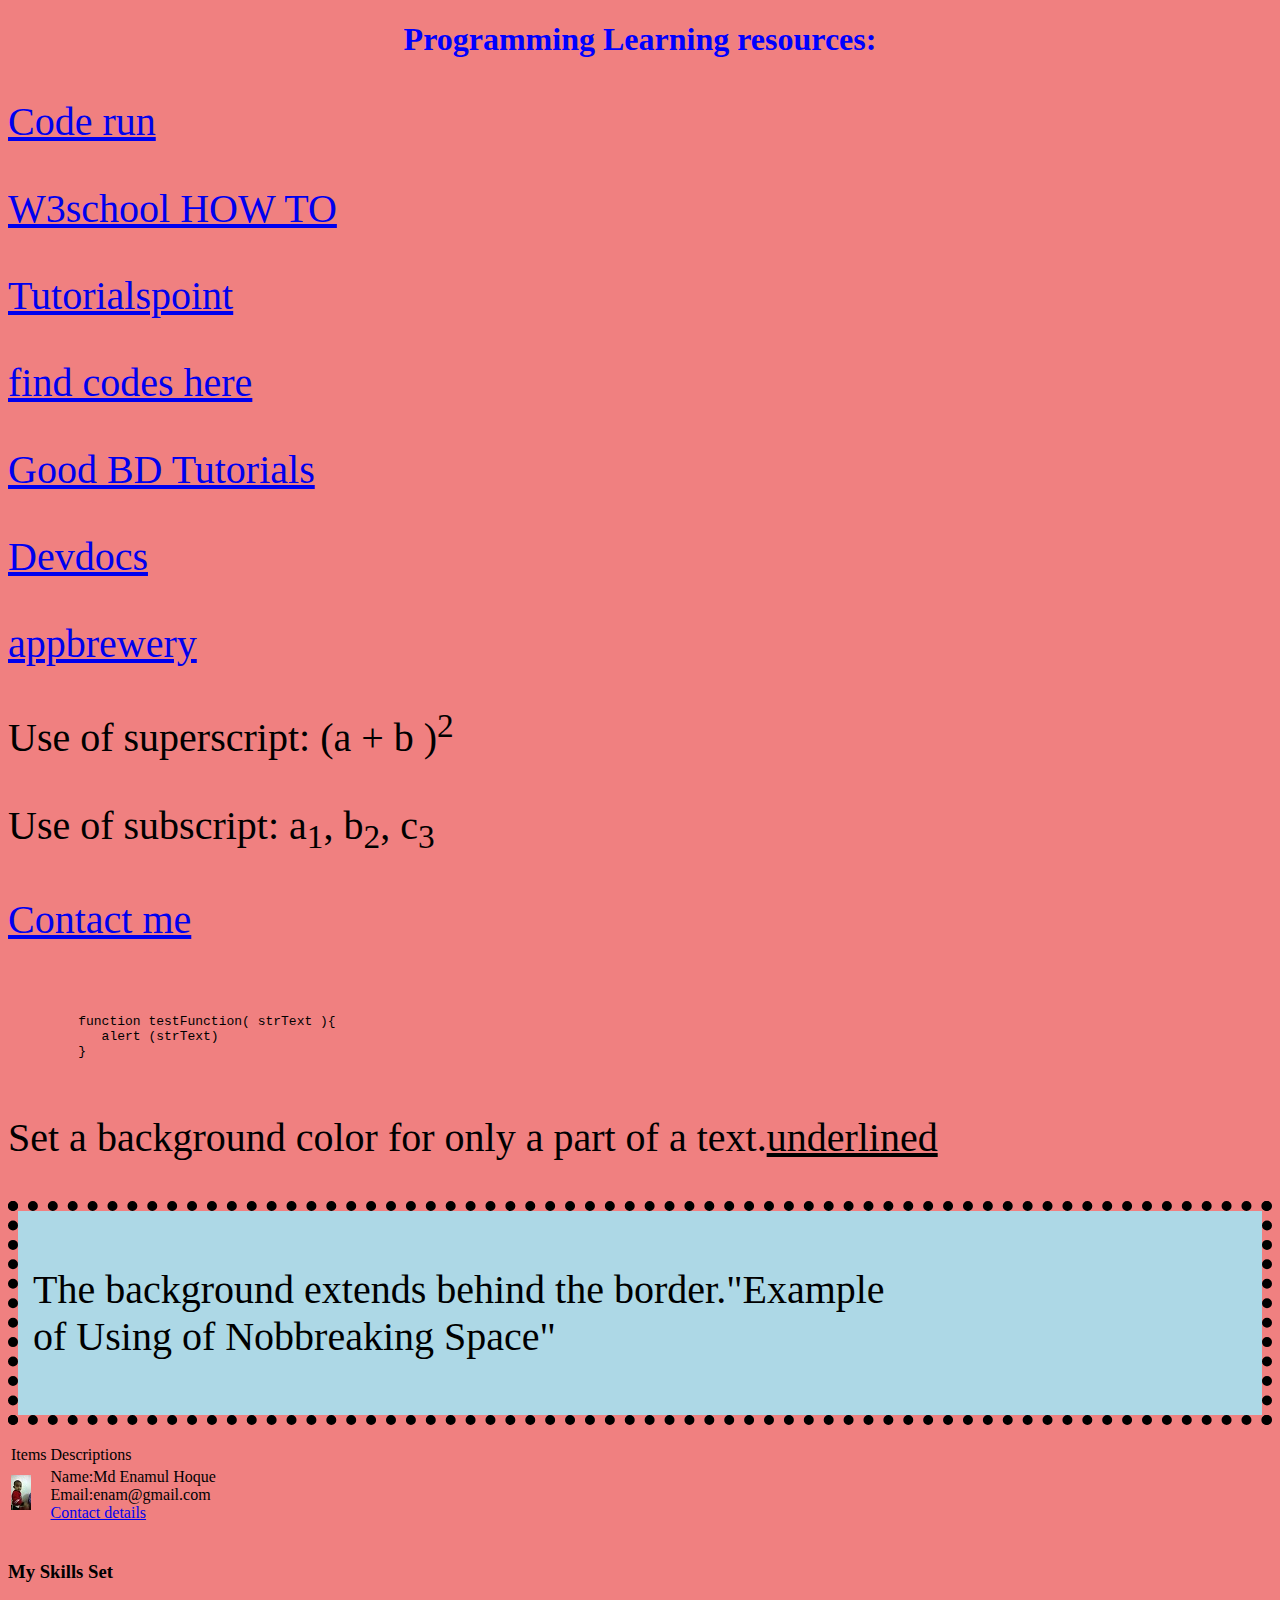
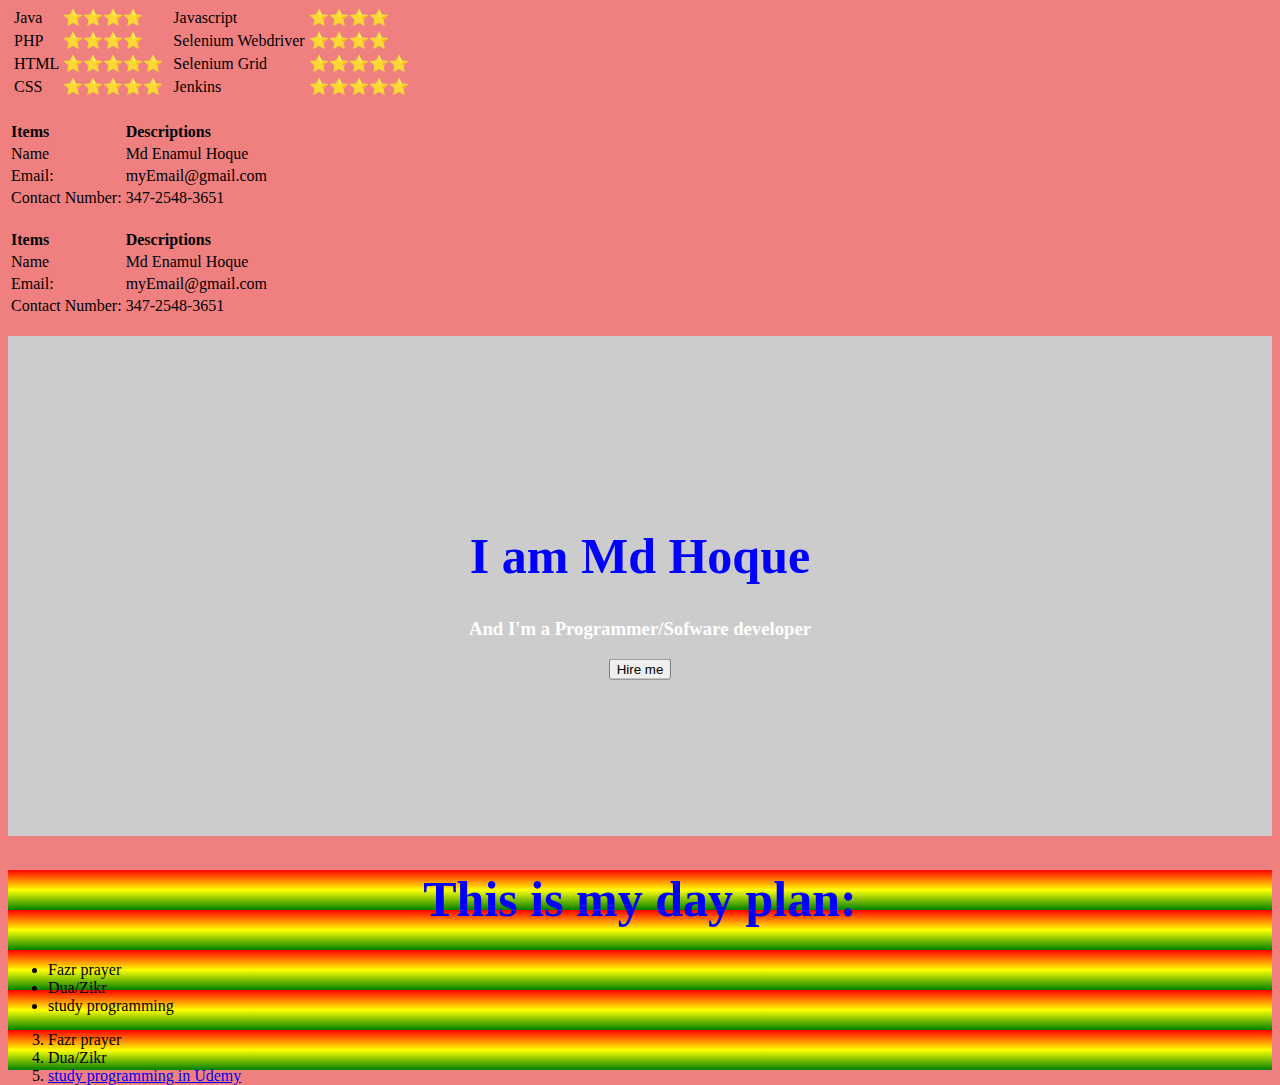
<file: index.html>
<!DOCTYPE html>
<html>
   <!--Source: F:/webpages or C:/xampp/htdocs/EnamsProjects/PHPbooks-->

    <head>
        <meta charset="utf-8">
        <meta name="viewport" content="width=device-width, initial-scale=1.0">
        <meta name="description" content="Page Description">
        <meta name="keywords" content="HTML, CSS, JavaScript">
        <meta name="author" content="Md Hoque">

        <title>Md Hoque's CV</title>

        <!--<link rel="stylesheet" type="text/css" href="ExtarnalCSS.css" media="screen" />-->
        <link rel="stylesheet" type="text/css" href="eCSS/cssCodes.css" media="screen">

<!--<style>
body {
  background-color: lightblue;
}

h1 {
  color: red;
  text-align: center;
}

p {
  font-family: Verdana;
  font-size: 20px;
}
</style>-->

</head>

<body>

<h1>Programming Learning resources:</h1>
<p><a href="https://www.webcoachbd.com/webcoachbdEditor/onlineEditor.php"> Code run</a></p>
<p><a href="https://www.w3schools.com/howto"> W3school HOW TO</a></p>

<p><a href="https://www.tutorialspoint.com/html/html_table_tag.htm"> Tutorialspoint</a></p>
<p><a href="https://developer.mozilla.org/en-US/docs/web"> find codes here</a></p>
<p><a href="https://www.webcoachbd.com/"> Good BD Tutorials</a></p>
<p><a href="https://devdocs.io/"> Devdocs</a></p>
<p><a href="https://www.appbrewery.co/p/web-development-course-resources/"> appbrewery</a></p>

<p> Use of superscript: (a + b )<sup>2</sup></p>
<p> Use of subscript: a<sub>1</sub>, b<sub>2</sub>, c<sub>3</sub></p>


<p><a href="contactMe.html"> Contact me</a></p>
<br>
<!--Preformatted text--><pre>
         function testFunction( strText ){
            alert (strText)
         }
      </pre>
<p>Set a <span>background color</span> for only a part of a text.<u>underlined</u></p>

<!--Background and border--><div id="example1">
  <p>The background  extends behind the border."Example&nbsp; of&nbsp;Using&nbsp;of&nbsp;Nobbreaking&nbsp;Space"</p>
</div>

<br>

<table >
       <thead>
           <tr>
               <td>Items</td>
               <td>Descriptions</td>

           </tr>
       </thead>

        <tr>
            <td><img Src="images/ePic.jpg" alt ="My Details"></td>
            <td>Name:Md Enamul Hoque<br>Email:enam@gmail.com<br>
            <a href="contactMe.html">Contact details</a></td>
        </tr>
               

    </table><br>
    
    <h3>My Skills Set</h3>
<!--Nested Table Template--><table>
    
    <tr>
        <td>      <table>
        <tr>
            <td>Java</td>
            <td>⭐⭐⭐⭐</td>
        </tr>
                      <tr>
            <td>PHP</td>
            <td>⭐⭐⭐⭐</td>
        </tr>
              
                       <tr>
            <td>HTML</td>
            <td>⭐⭐⭐⭐⭐</td>
        </tr>
                       <tr>
            <td>CSS</td>
            <td>⭐⭐⭐⭐⭐</td>
        </tr>
           </table></td>
           
           
            <td>      <table>
        <tr>
            <td>Javascript</td>
            <td>⭐⭐⭐⭐</td>
        </tr>
                      <tr>
            <td>Selenium Webdriver</td>
            <td>⭐⭐⭐⭐</td>
        </tr>
              
                       <tr>
            <td>Selenium Grid</td>
            <td>⭐⭐⭐⭐⭐</td>
        </tr>
                       <tr>
            <td>Jenkins</td>
            <td>⭐⭐⭐⭐⭐</td>
        </tr>
           </table></td>
        
    </tr>
    
</table><br>

<!--Table Template 1--><div>
    <table>
       <thead>
           <tr>
               <td><strong>Items</strong></td>
               <td><strong>Descriptions</strong></td>

           </tr>
       </thead>

        <tr>
            <td>Name</td>
            <td>Md Enamul Hoque</td>
        </tr>
                <tr>
            <td>Email:</td>
            <td>myEmail@gmail.com</td>
        </tr>

                <tr>
            <td>Contact Number:</td>
            <td>347-2548-3651</td>
        </tr>

    </table>

</div> <br>

  <!--Table Template 2--><table>

       <thead>
           <tr>
               <td><strong>Items</strong></td>
               <td><strong>Descriptions</strong></td>

           </tr>
       </thead>

        <tr>
            <td>Name</td>
            <td>Md Enamul Hoque</td>
        </tr>
                <tr>
            <td>Email:</td>
            <td>myEmail@gmail.com</td>
        </tr>

                <tr>
            <td>Contact Number:</td>
            <td>347-2548-3651</td>
        </tr>

    </table><br>

<div class="classImage">
  <div class="classText">
    <h1 style="font-size:50px">I am Md Hoque</h1>
    <h3>And I'm a Programmer/Sofware developer</h3>
    <button>Hire me</button>
  </div>
</div>

<!--Gradient Functionality--><div id="gradient1">

  <h1 style="font-size:50px">This is my day plan:</h1>
 <!--Un-Ordered List--> <ul>
      <li> Fazr prayer  </li>
       <li> Dua/Zikr  </li>
       <li> study programming</li>
  </ul>

   
      <!--Ordered List--> <ol start="3">
        <!--<ol type="i">-->
      <li> Fazr prayer  </li>
       <li> Dua/Zikr  </li>
       <li> <a href="www.udemy.com">study programming in Udemy</a></li>
  </ol>

</div>




</body>
</html>
</file>
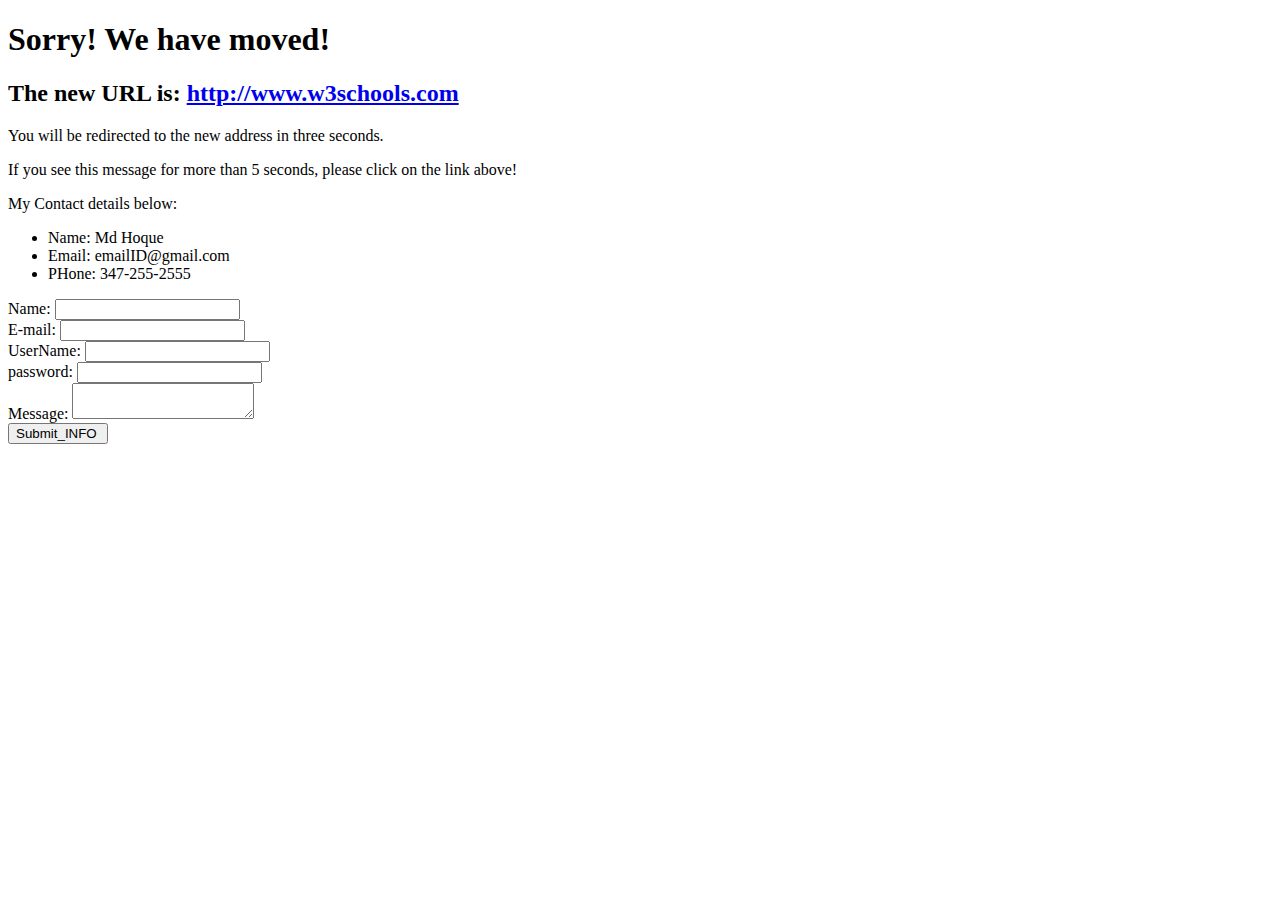
<file: contactMe.html>
<!DOCTYPE html>
<html>
    
    <head> 
        <meta charset="utf-8"> 
        <meta name="viewport" content="width=device-width, initial-scale=1.0"> 
        <meta name="description" content="Page Description"> 
        <meta name="keywords" content="HTML, CSS, JavaScript">
        <meta name="author" content="Md Hoque">
        <meta http-equiv="Refresh" content="3; url=http://www.w3schools.com" />

        <title>Contact Me</title>
    </head>
    <body>
        
       <h1>Sorry! We have moved!</h1>
<h2>The new URL is: <a href="http://www.w3schools.com">http://www.w3schools.com</a></h2>
<p>You will be redirected to the new address in three seconds.</p>
<p>If you see this message for more than 5 seconds, please click on the link above!</p>
 
        
        
        
        
        <div>
                <P>My Contact details below:</P>          
                <ul>
                    
                    <li>Name: Md Hoque</li>
                    <li>Email: emailID@gmail.com</li>
                    <li>PHone: 347-255-2555</li>
                </ul>

        </div>
 <!--Web forms: -->      <!-- <form class="form1" action="eWEB.html" method="post">
 <ul>
  <li>
    <label for="name">Name:</label>
    <input type="text" id="name" name="user_name">
  </li>
  <li>
    <label for="mail">E-mail:</label>
    <input type="email" id="mail" name="user_email">
  </li>
  <li>
    <label for="msg">Message:</label>
    <textarea id="msg" name="user_message"></textarea>
  </li>
 </ul>
</form>-->
        
         <form class="form2" action="eWEB.html" method="post">

    <label >Name:</label>
    <input type="text" id="name" name="user_name"><br>
    
    <label >E-mail:</label>
    <input type="email" id="mail" name="user_email"><br>
  
    <label >UserName:</label>
    <input type="text" id="userName" name="userName"><br>
       
        <label >password:</label>
    <input type="text" id="password" name="password"><br>
 
    <label for="msg">Message:</label>
    <textarea id="msg" name="user_message"></textarea><br>
    
     <input type="submit" id="submit" value="Submit_INFO "><br>
 
</form>  
        
    </body>
    
    
    
</html>
</file>
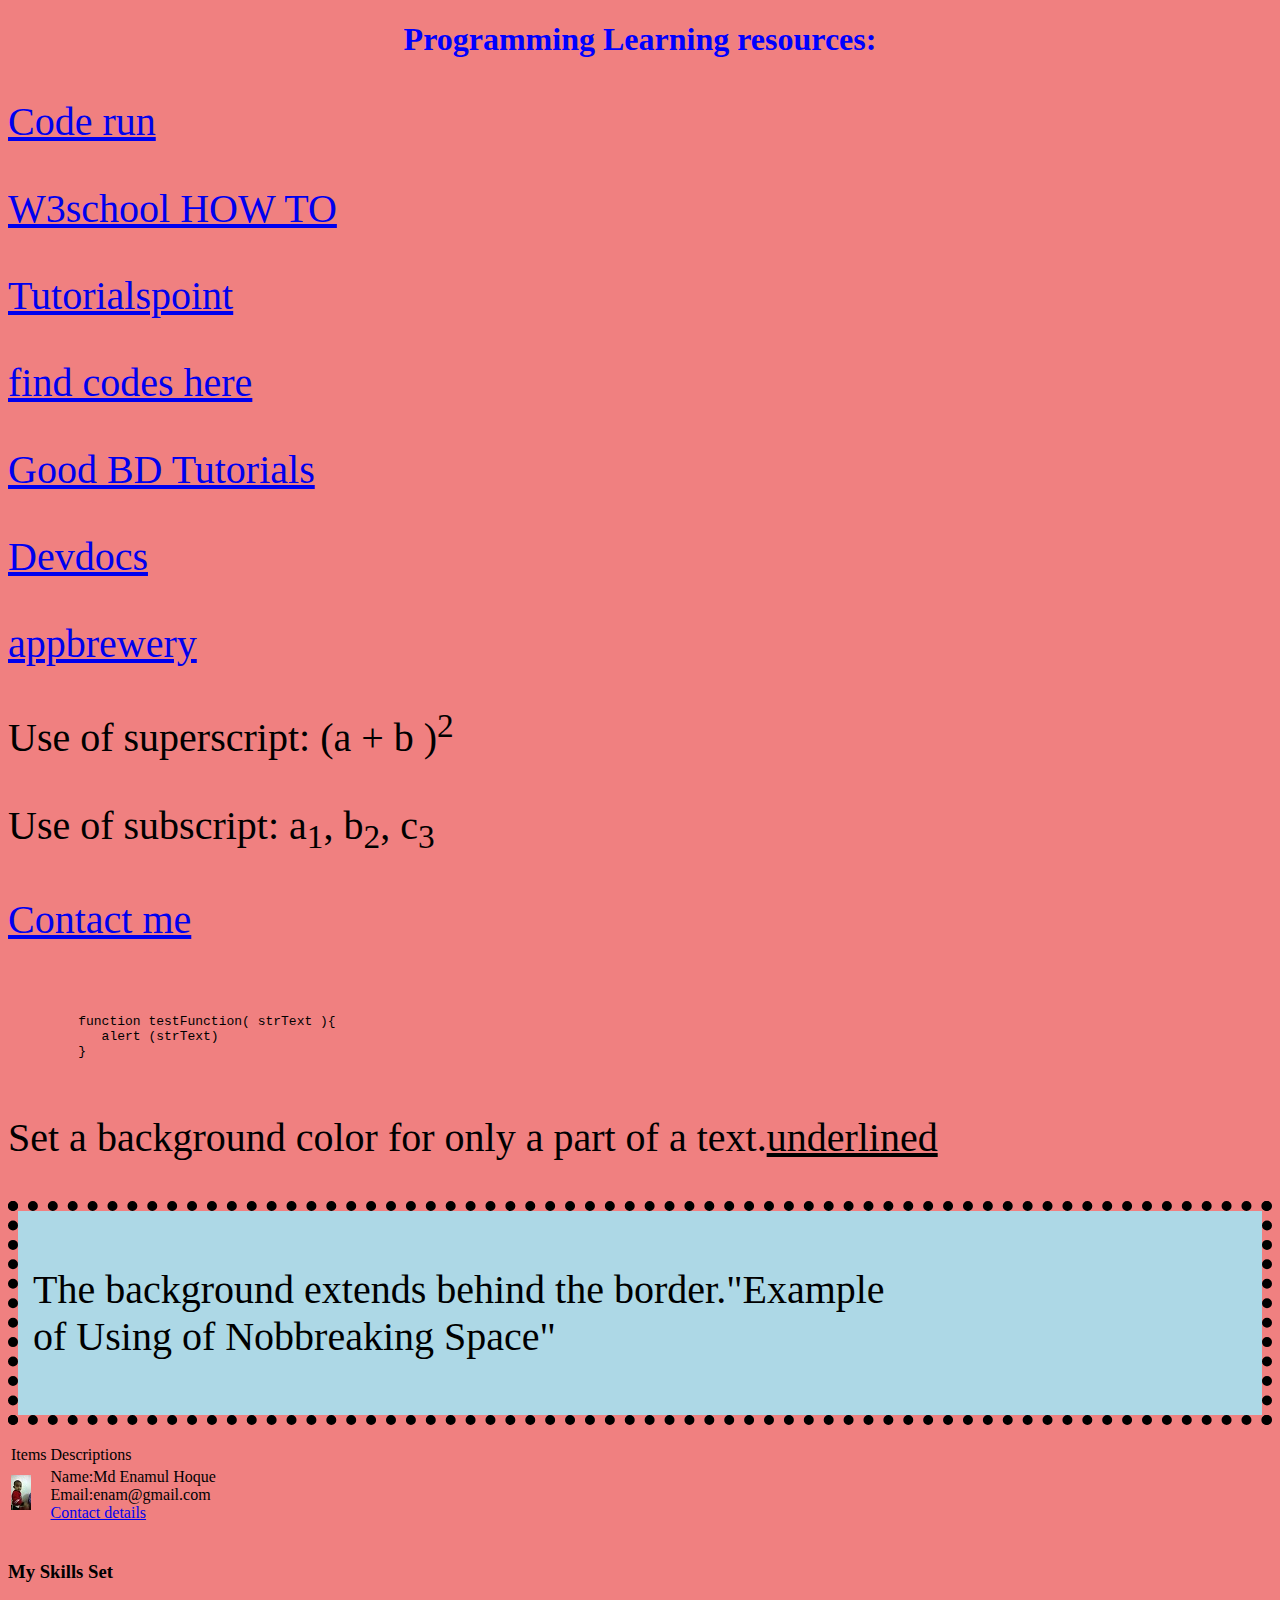
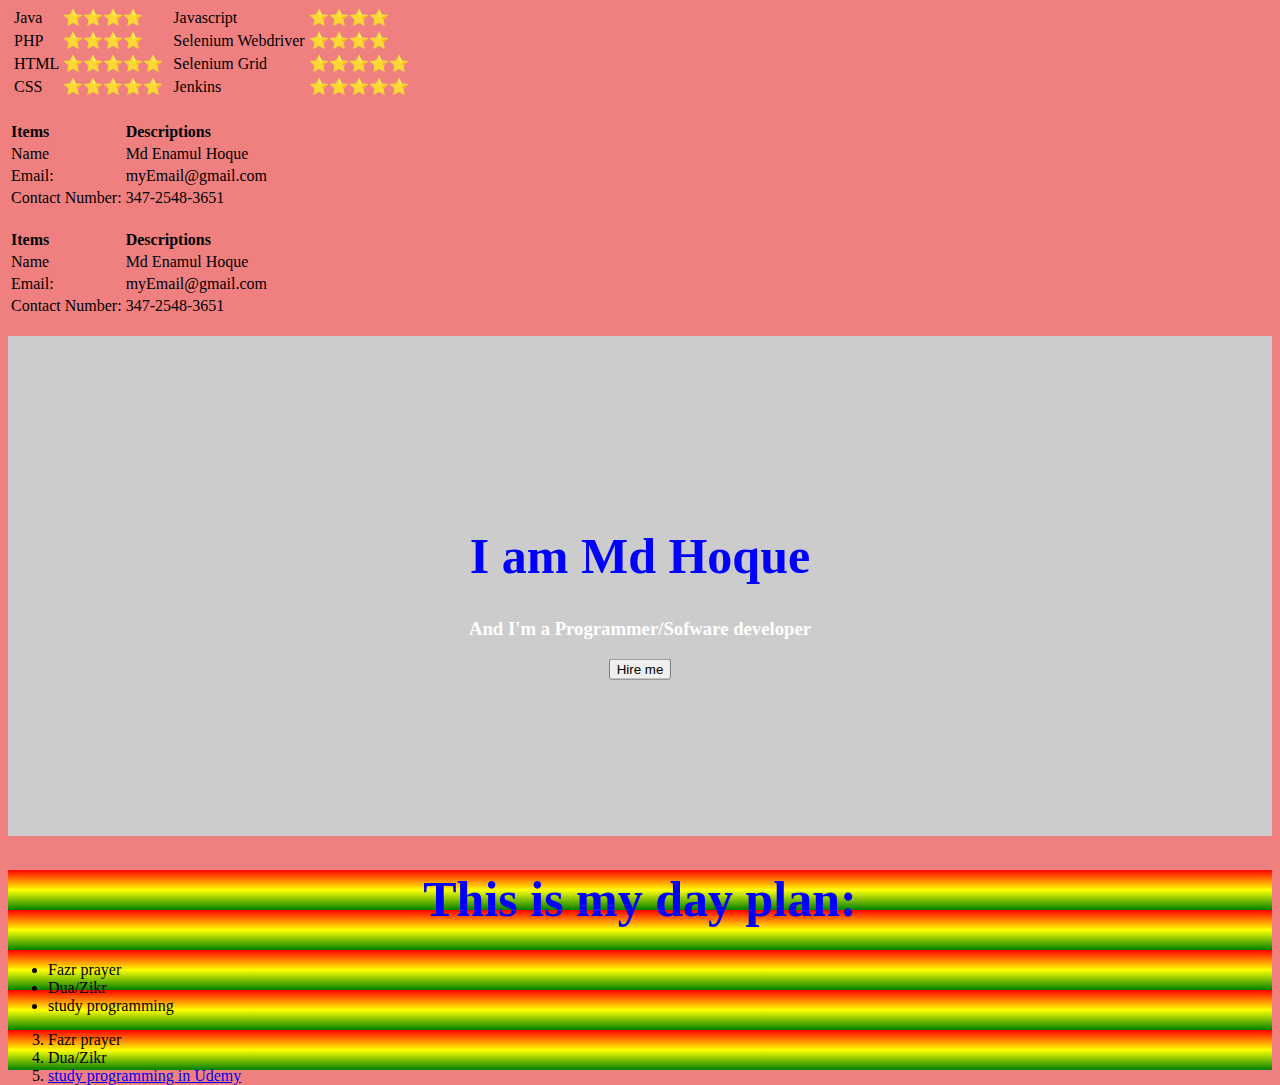
<file: eWEB.html>
<!DOCTYPE html>
<html>
   <!--Source: F:/webpages or C:/xampp/htdocs/EnamsProjects/PHPbooks-->

    <head>
        <meta charset="utf-8">
        <meta name="viewport" content="width=device-width, initial-scale=1.0">
        <meta name="description" content="Page Description">
        <meta name="keywords" content="HTML, CSS, JavaScript">
        <meta name="author" content="Md Hoque">

        <title>eWEB</title>

        <!--<link rel="stylesheet" type="text/css" href="ExtarnalCSS.css" media="screen" />-->
        <link rel="stylesheet" type="text/css" href="eCSS/cssCodes.css" media="screen">

<!--<style>
body {
  background-color: lightblue;
}

h1 {
  color: red;
  text-align: center;
}

p {
  font-family: verdana;
  font-size: 20px;
}
</style>-->

</head>

<body>

<h1>Programming Learning resources:</h1>
<p><a href="https://www.webcoachbd.com/webcoachbdEditor/onlineEditor.php"> Code run</a></p>
<p><a href="https://www.w3schools.com/howto"> W3school HOW TO</a></p>

<p><a href="https://www.tutorialspoint.com/html/html_table_tag.htm"> Tutorialspoint</a></p>
<p><a href="https://developer.mozilla.org/en-US/docs/web"> find codes here</a></p>
<p><a href="https://www.webcoachbd.com/"> Good BD Tutorials</a></p>
<p><a href="https://devdocs.io/"> Devdocs</a></p>
<p><a href="https://www.appbrewery.co/p/web-development-course-resources/"> appbrewery</a></p>

<p> Use of superscript: (a + b )<sup>2</sup></p>
<p> Use of subscript: a<sub>1</sub>, b<sub>2</sub>, c<sub>3</sub></p>


<p><a href="contactMe.html"> Contact me</a></p>
<br>
<!--Preformatted text--><pre>
         function testFunction( strText ){
            alert (strText)
         }
      </pre>
<p>Set a <span>background color</span> for only a part of a text.<u>underlined</u></p>

<!--Background and border--><div id="example1">
  <p>The background  extends behind the border."Example&nbsp; of&nbsp;Using&nbsp;of&nbsp;Nobbreaking&nbsp;Space"</p>
</div>

<br>

<table >
       <thead>
           <tr>
               <td>Items</td>
               <td>Descriptions</td>

           </tr>
       </thead>

        <tr>
            <td><img Src="images/ePic.jpg" alt ="My Details"></td>
            <td>Name:Md Enamul Hoque<br>Email:enam@gmail.com<br>
            <a href="contactMe.html">Contact details</a></td>
        </tr>
               

    </table><br>
    
    <h3>My Skills Set</h3>
<!--Nested Table Template--><table>
    
    <tr>
        <td>      <table>
        <tr>
            <td>Java</td>
            <td>⭐⭐⭐⭐</td>
        </tr>
                      <tr>
            <td>PHP</td>
            <td>⭐⭐⭐⭐</td>
        </tr>
              
                       <tr>
            <td>HTML</td>
            <td>⭐⭐⭐⭐⭐</td>
        </tr>
                       <tr>
            <td>CSS</td>
            <td>⭐⭐⭐⭐⭐</td>
        </tr>
           </table></td>
           
           
            <td>      <table>
        <tr>
            <td>Javascript</td>
            <td>⭐⭐⭐⭐</td>
        </tr>
                      <tr>
            <td>Selenium Webdriver</td>
            <td>⭐⭐⭐⭐</td>
        </tr>
              
                       <tr>
            <td>Selenium Grid</td>
            <td>⭐⭐⭐⭐⭐</td>
        </tr>
                       <tr>
            <td>Jenkins</td>
            <td>⭐⭐⭐⭐⭐</td>
        </tr>
           </table></td>
        
    </tr>
    
</table><br>

<!--Table Template 1--><div>
    <table>
       <thead>
           <tr>
               <td><strong>Items</strong></td>
               <td><strong>Descriptions</strong></td>

           </tr>
       </thead>

        <tr>
            <td>Name</td>
            <td>Md Enamul Hoque</td>
        </tr>
                <tr>
            <td>Email:</td>
            <td>myEmail@gmail.com</td>
        </tr>

                <tr>
            <td>Contact Number:</td>
            <td>347-2548-3651</td>
        </tr>

    </table>

</div> <br>

  <!--Table Template 2--><table>

       <thead>
           <tr>
               <td><strong>Items</strong></td>
               <td><strong>Descriptions</strong></td>

           </tr>
       </thead>

        <tr>
            <td>Name</td>
            <td>Md Enamul Hoque</td>
        </tr>
                <tr>
            <td>Email:</td>
            <td>myEmail@gmail.com</td>
        </tr>

                <tr>
            <td>Contact Number:</td>
            <td>347-2548-3651</td>
        </tr>

    </table><br>

<div class="classImage">
  <div class="classText">
    <h1 style="font-size:50px">I am Md Hoque</h1>
    <h3>And I'm a Programmer/Sofware developer</h3>
    <button>Hire me</button>
  </div>
</div>

<!--Gradient Functionality--><div id="gradient1">

  <h1 style="font-size:50px">This is my day plan:</h1>
 <!--Un-Ordered List--> <ul>
      <li> Fazr prayer  </li>
       <li> Dua/Zikr  </li>
       <li> study programming</li>
  </ul>

   
      <!--Ordered List--> <ol start="3">
        <!--<ol type="i">-->
      <li> Fazr prayer  </li>
       <li> Dua/Zikr  </li>
       <li> <a href="www.udemy.com">study programming in Udemy</a></li>
  </ol>

</div>




</body>
</html>
</file>
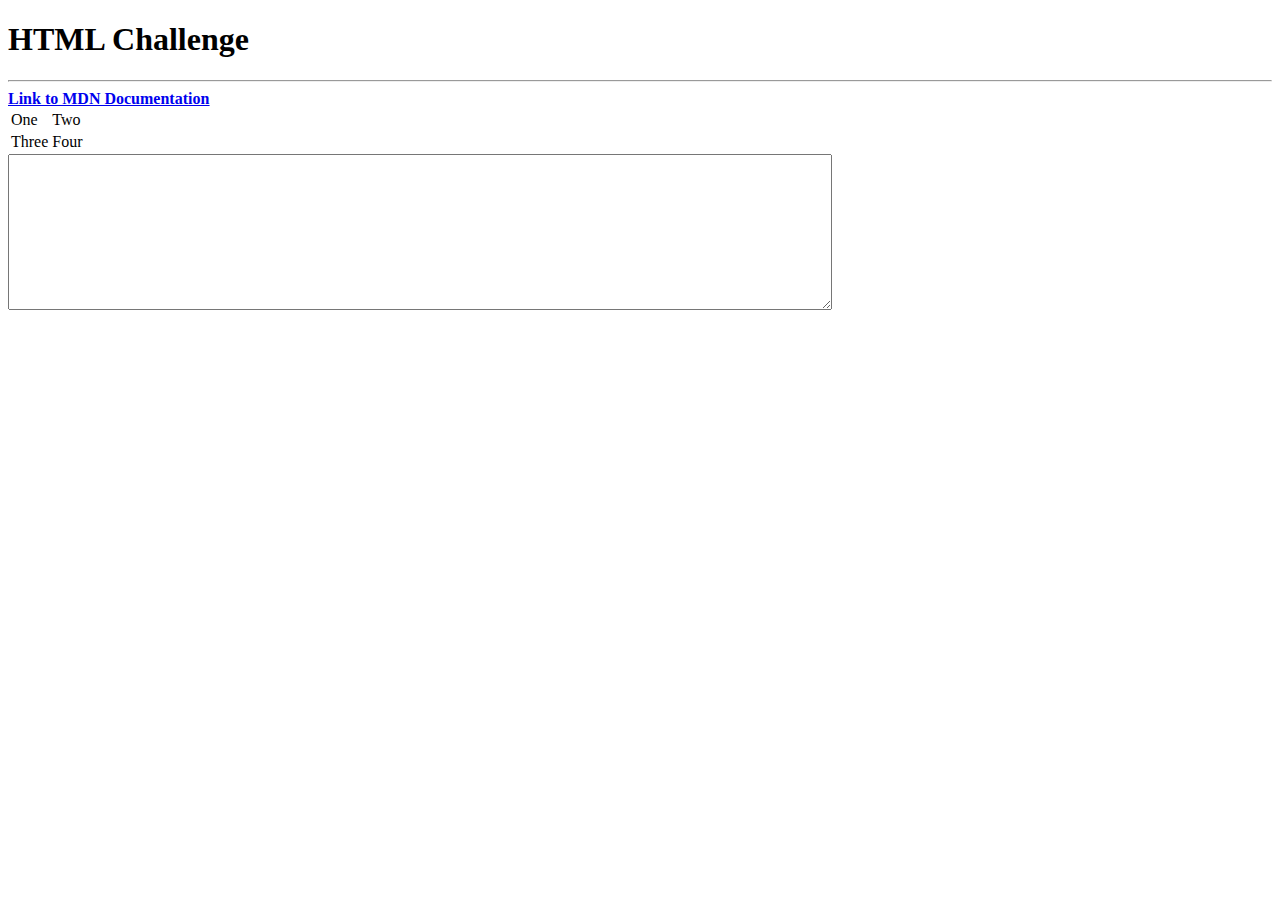
<file: exercise1.html>
<!DOCTYPE html>
<html>


    <head>
        <meta charset="utf-8">
        <meta name="viewport" content="width=device-width, initial-scale=1.0">
        <meta name="description" content="Free Web tutorials on HTML, CSS, XML">
        <meta name="keywords" content="HTML, CSS, JavaScript">
        <meta name="author" content="Md Hoque">

        <title>exercise1</title>
        
    </head>
    
    
   <body>
       <h1>HTML Challenge</h1>
   <hr>
      <a href="https://developer.mozilla.org/en-US/docs/web"><strong><u>Link to MDN Documentation</u></strong></a>
      <table>
          <tr>
              <td> One</td>
              <td> Two</td>
              
          </tr>
           <tr>
              <td> Three</td>
              <td> Four</td>
              
          </tr>
          
      </table>
       
   <textarea rows="10" cols="100">
       
   </textarea>        
               
                       
       
   </body>
</html>
</file>
<file: eCSS/cssCodes.css>
body {
  background-color: lightcoral;
/*  background-image: url(F:/Webpages/images/ePic.jpg) ;
  background-repeat: repeat-x;
  background-repeat: no-repeat;
  background-position: right top;
  background-attachment: scroll; or fixed;*/

  /*Use the shorthand property to set the background properties in one declaration:*/
  /*background: #efefef url(F:/Webpages/images/ePic.jpg) repeat scroll top left;*/
  

   
}

/*div {*/
#example1{
  border: 10px dotted black;
  padding: 15px;
  background: lightblue;
  background-clip: padding-box;
 /* background-clip: border-box;  
  background-clip: content-box;
  */
  background-origin: padding-box|border-box|content-box|initial|inherit;/*This property has no effect if background-attachment is "fixed".*/
}

.classImage {
    /*background: #ffffff url("img_tree.png") no-repeat right top; << short hand, follow orders*/
    background-color: #cccccc;
    background-image: url(F:/Webpages/images/ePic.jpg);  height: 500px;
    background-repeat: no-repeat;
    background-attachment:scroll;
    background-position: center;
    position: relative;
    background-origin: border-box;
    background-size: cover;
    background-clip: padding-box;
}

p.mix {
    border-style: dotted dashed solid double;/*groove, ridge, inset, outset, none, hidden*/
    
    border-width: 25px 10px 4px 35px; |medium;| 5px;| thick;| thin;|
    border-color: red green blue yellow; |#ff0000;| rgb(255, 0, 0); hsl(0, 100%, 50%); /* red */  /* red top, green right, blue bottom and yellow left */
    
    border-top-style: dotted;
    border-right-style: solid;
    border-bottom-style: dotted;
    border-left-style: solid;
}

#gradient1 {
  height: 200px;
  /*background-color: #cccccc;*/
  /*background-image: linear-gradient(red, yellow, green);*/
    /*background-image: repeating-linear-gradient(red, yellow 10%, green 20%);*/
    /*background-image: radial-gradient(red, yellow, green);*/
    background-image: repeating-linear-gradient(red, yellow 10%, green 20%);
}

.classText {
  text-align: center;
  position: absolute;
  top: 50%;
  left: 50%;
  transform: translate(-50%, -50%);
  color: white;
}

h1 {
  color: blue;
  text-align: center;
}

p {
  font-family: verdana;
  font-size: 40px;
  /*background-image: url(F:/Webpages/images/ePic.jpg) ;*/
}

p.className1 {
  text-align: center;
  color: red;
}

 .className1 {
  text-align: center;
  color: red;
}

 #idName1 {
  text-align: center;
  color: red;
}

/*In this example the <p> element will be styled according to class="className1" and to class="className2":*/

<p class="className1 className2">This paragraph refers to two classes.</p>

span {
  background-color: #0000ff;
}

/*The universal selector (*) selects all HTML elements on the page.*/

/** {
  text-align: center;
  color: blue;
}*/

/* Multiple HTML elements can be assigned/selected with same property/style */

/*h1, h2, p {
  text-align: center;
  color: red;
}*/

/*HOw to apply colors/transperent colors:tomato, orange, dodgerblue, mediumseagreen, Gray, SlateBlue, Voilet,Lightgrey,
rgb(red, green, blue), rgba(red, green, blue, alpha), alpha is opacity eg 0.5 for 50% transperence.
#rrggbb, rgb(0, 0, 0), rgb(255, 255, 255)
<h1 style="background-color:rgb(255, 99, 71);">...</h1>
<h1 style="background-color:#ff6347;">...</h1>
<h1 style="background-color:hsl(9, 100%, 64%);">...</h1>

<h1 style="background-color:rgba(255, 99, 71, 0.5);">...</h1>
<h1 style="background-color:hsla(9, 100%, 64%, 0.5);">...</h1>*/

/*CSS background properties:

background-color
background-image
background-repeat
background-attachment
background-position

<div style="color: red;opacity:0.9;">
  <h1>90% opacity</h1>
</div>

div.second {
  background: rgba(0, 128, 0, 0.3);
}

body {
  background-image: url("paper.gif");
}

*/
</file>
